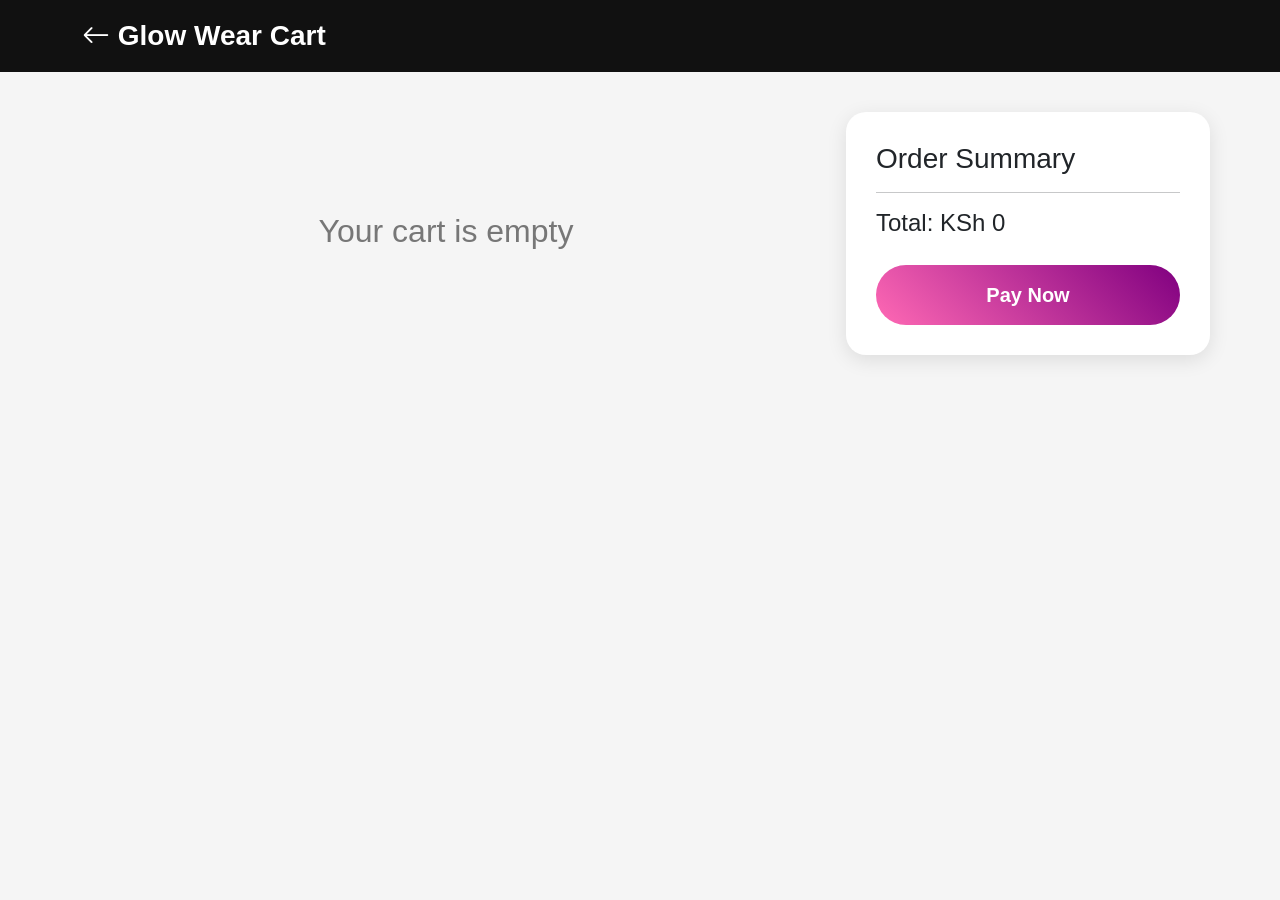
<file: cart.html>
<!DOCTYPE html>
<html lang="en">

<head>

  <meta charset="UTF-8">
  <meta name="viewport"
        content="width=device-width, initial-scale=1.0">

  <title>Glow Wear Cart</title>

  <!-- Bootstrap -->
  <link href="https://cdn.jsdelivr.net/npm/bootstrap@5.3.3/dist/css/bootstrap.min.css"
        rel="stylesheet">

  <!-- Icons -->
  <link rel="stylesheet"
        href="https://cdn.jsdelivr.net/npm/bootstrap-icons@1.11.3/font/bootstrap-icons.min.css">

  <style>

    body{
      background:#f5f5f5;
      font-family:Arial;
    }

    .navbar{
      background:#111;
      padding:15px;
    }

    .brand{
      color:white;
      font-size:28px;
      font-weight:bold;
      text-decoration:none;
    }

    .cart-container{
      padding:40px 0;
    }

    .cart-card{
      background:white;
      border-radius:20px;
      overflow:hidden;
      box-shadow:0 5px 20px rgba(0,0,0,0.1);
      margin-bottom:25px;
    }

    .cart-card img{
      height:220px;
      object-fit:cover;
    }

    .cart-body{
      padding:20px;
    }

    .product-name{
      font-size:24px;
      font-weight:bold;
    }

    .product-price{
      color:hotpink;
      font-size:22px;
      font-weight:bold;
    }

    .remove-btn{
      background:red;
      color:white;
      border:none;
      padding:10px 20px;
      border-radius:30px;
      margin-top:15px;
    }

    .summary-box{
      background:white;
      padding:30px;
      border-radius:20px;
      box-shadow:0 5px 20px rgba(0,0,0,0.1);
      position:sticky;
      top:30px;
    }

    .checkout-btn{
      width:100%;
      background:linear-gradient(45deg,hotpink,purple);
      color:white;
      border:none;
      padding:15px;
      border-radius:40px;
      font-size:20px;
      font-weight:bold;
      margin-top:20px;
    }

    .empty-cart{
      text-align:center;
      padding:100px 20px;
      color:#777;
    }

  </style>

</head>

<body>

  <!-- NAVBAR -->
  <nav class="navbar">

    <div class="container">

      <a href="index.html"
         class="brand">

        <i class="bi bi-arrow-left"></i>
        Glow Wear Cart

      </a>

    </div>

  </nav>

  <!-- CART -->
  <div class="container cart-container">

    <div class="row">

      <!-- PRODUCTS -->
      <div class="col-lg-8">

        <div id="cartItems"></div>

      </div>

      <!-- SUMMARY -->
      <div class="col-lg-4">

        <div class="summary-box">

          <h3>Order Summary</h3>

          <hr>

          <h4>
            Total:
            <span id="totalPrice">
              KSh 0
            </span>
          </h4>

          <button class="checkout-btn"
                  onclick="checkout()">

            Pay Now

          </button>

        </div>

      </div>

    </div>

  </div>

  <script>

    let cart =
      JSON.parse(localStorage.getItem("cart")) || [];

    const cartItems =
      document.getElementById("cartItems");

    const totalPrice =
      document.getElementById("totalPrice");

    renderCart();

    function renderCart(){

      cartItems.innerHTML = "";

      let total = 0;

      if(cart.length === 0){

        cartItems.innerHTML = `
          <div class="empty-cart">

            <h2>
              Your cart is empty
            </h2>

          </div>
        `;

      }

      cart.forEach((item,index) => {

        total += item.price;

        cartItems.innerHTML += `

          <div class="cart-card">

            <img src="${item.image}"
                 class="w-100">

            <div class="cart-body">

              <div class="product-name">
                ${item.name}
              </div>

              <div class="product-price">
                KSh ${item.price.toLocaleString()}
              </div>

              <button class="remove-btn"
                      onclick="removeItem(${index})">

                Remove

              </button>

            </div>

          </div>

        `;

      });

      totalPrice.innerText =
        "KSh " + total.toLocaleString();

    }

    function removeItem(index){

      cart.splice(index,1);

      localStorage.setItem(
        "cart",
        JSON.stringify(cart)
      );

      renderCart();

    }

    function checkout(){

      let total = 0;

      cart.forEach(item => {

        total += item.price;

      });

      alert(
`OPEN MPESA

1. Open MPESA
2. Lipa Na MPESA
3. Pochi La Biashara

NUMBER:
+254708592751

AMOUNT:
KSh ${total.toLocaleString()}`
      );

    }

  </script>

</body>
</html>
</file>
